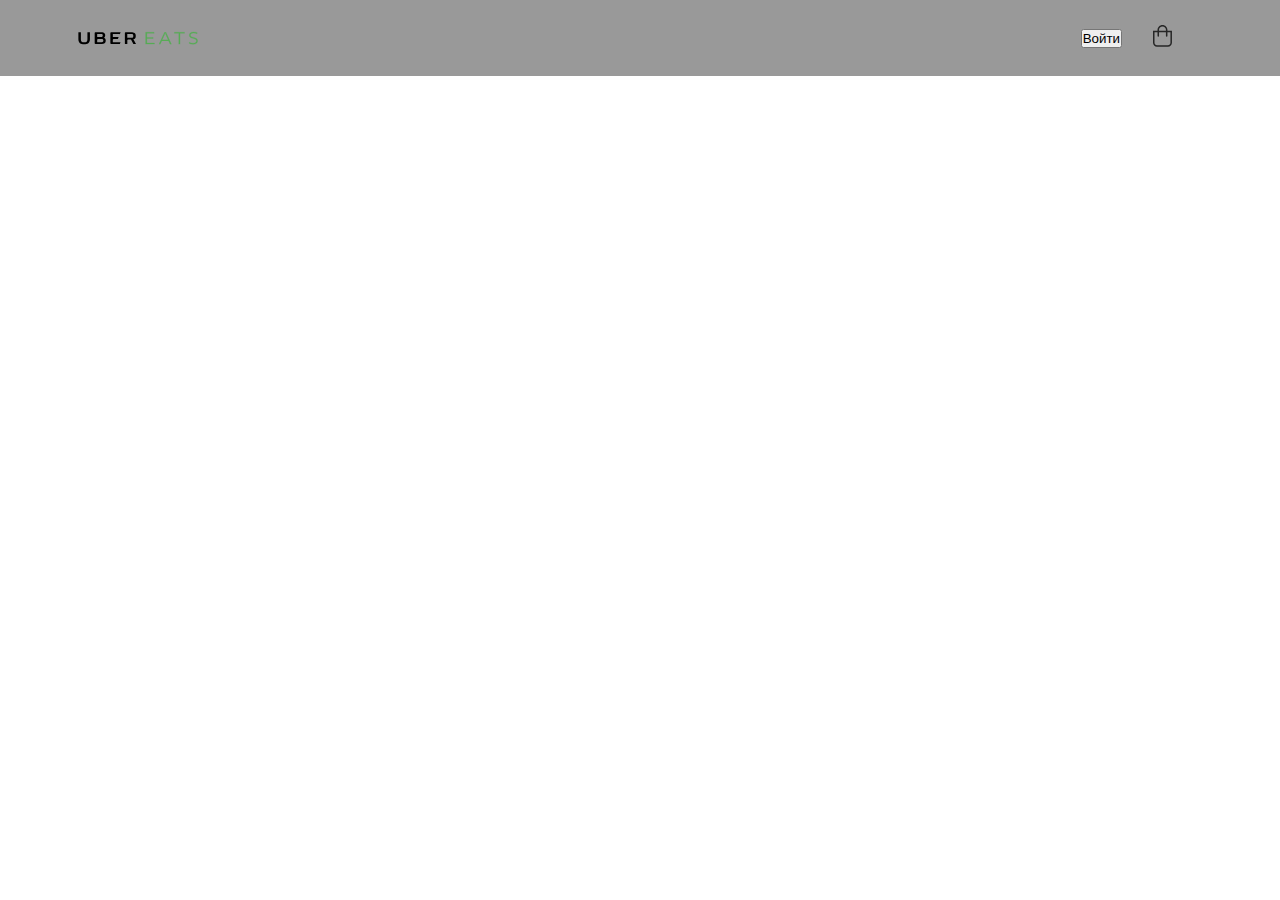
<file: HW end/Uber Eats/Nav/test.html>
<!DOCTYPE html>
<html lang="en">
<head>
    <meta charset="UTF-8">
    <meta http-equiv="X-UA-Compatible" content="IE=edge">
    <meta name="viewport" content="width=device-width, initial-scale=1.0">
    <link rel="stylesheet" href="test.css">
    <title>Document</title>
</head>
<body>

    <nav>
        <div class="nav__container">
            <img src="logo.svg">

            <ul>
                <li><button>Войти</button></li>
                <li><img class="basket" src="basket.svg"></li>
            </ul>

        </div>
    </nav>




</body>
</html>
</file>
<file: HW end/Uber Eats/Nav/test.css>
* {
    padding: 0;
    margin: 0;
    list-style-type: none;
}

a {
    position: relative;
    text-decoration: none;
}

nav {
    width: 100%;
    background: rgb(153, 153, 153);
}


.nav__container {
    display: flex;
    justify-content: space-between;
    align-items: center;

    max-width: 1124px;
    margin: auto;
}

ul {        
    display: flex;
    align-items: center;
}

ul li {
    margin-right: 20px;
}

button {
    align-items: center;
}


    @media (max-width: 768px) {
        .basket {
            display: none;
        }
    }

    @media (min-width: 768px) {
    
    }


    @media (min-width: 960px) {

    }


    @media (min-width: 1200px) {

    }
</file>
